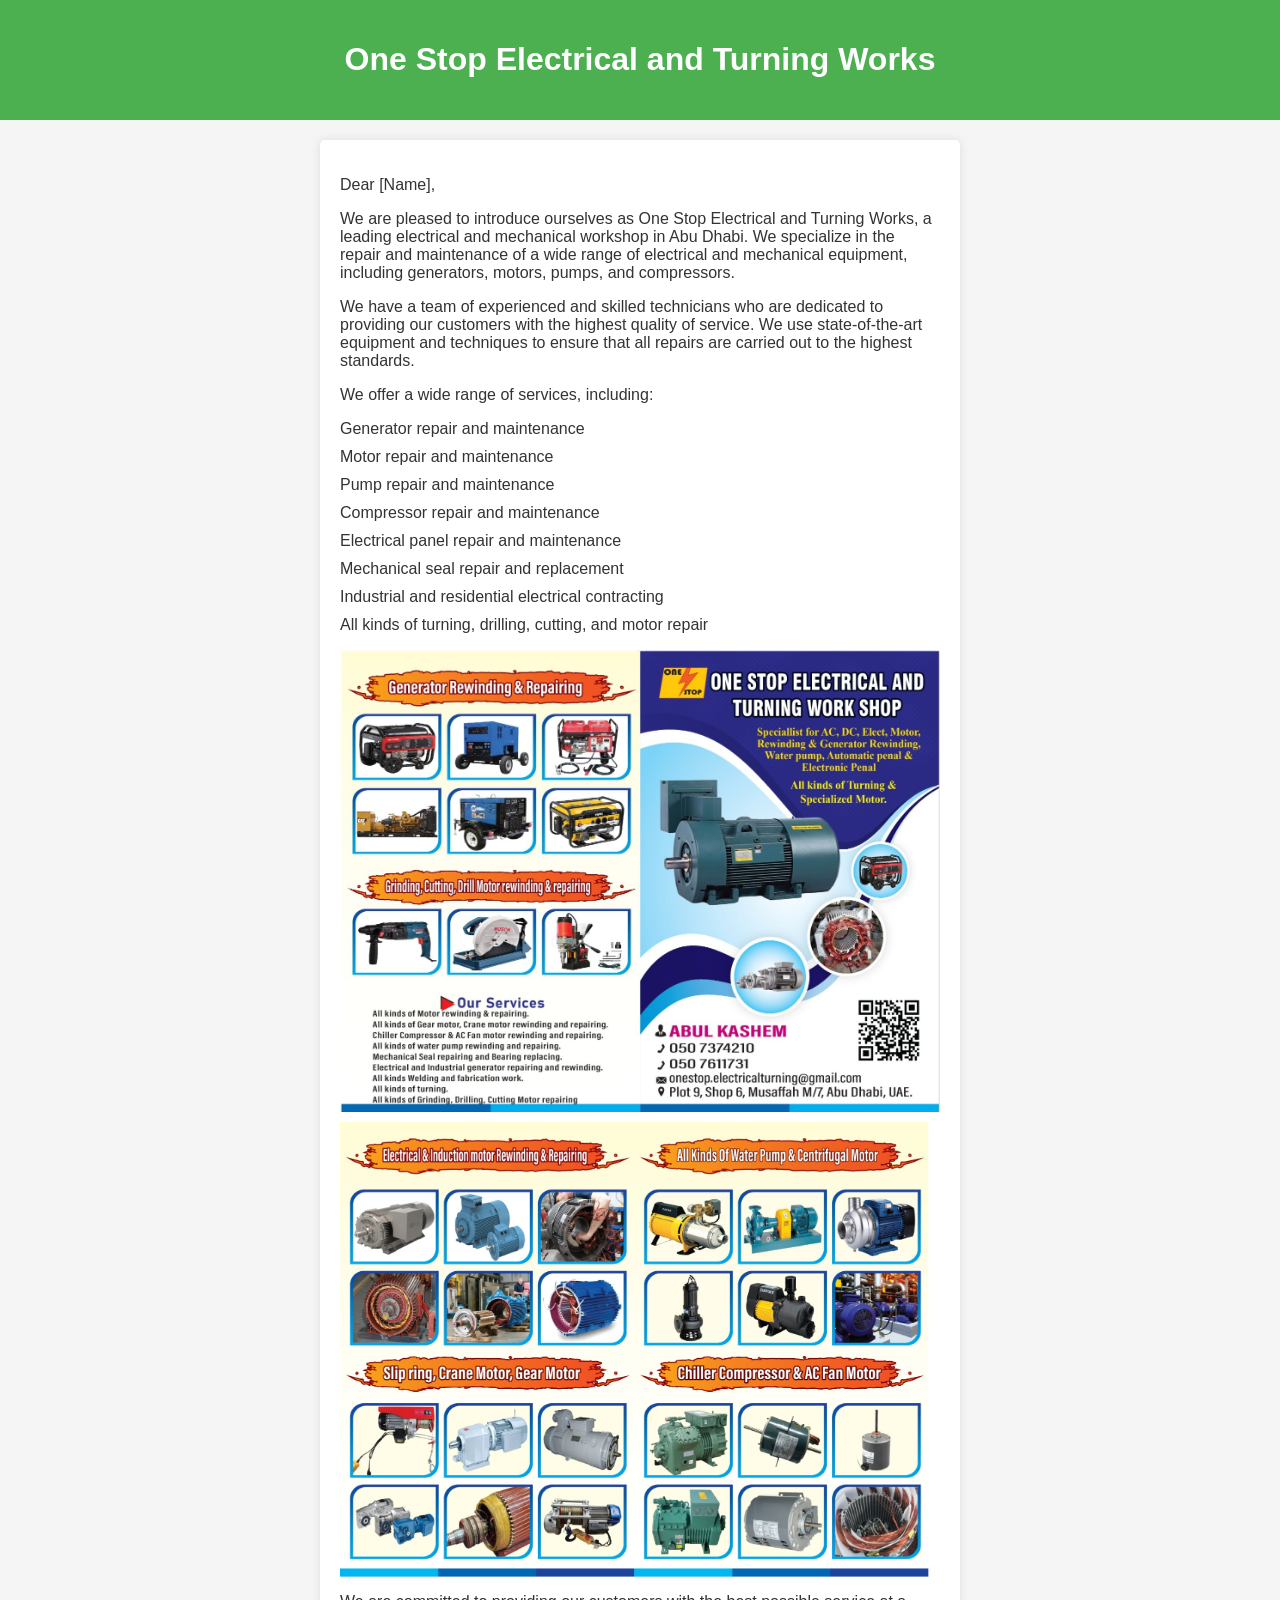
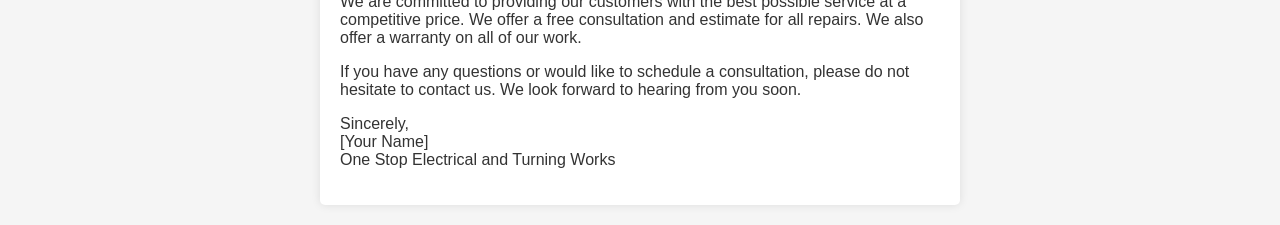
<file: mail3.html>
<!DOCTYPE html>
<html lang="en">
<head>
    <meta charset="UTF-8">
    <meta name="viewport" content="width=device-width, initial-scale=1.0">
    <title>One Stop Electrical and Turning Works</title>
    <style>
        body {
            font-family: 'Arial', sans-serif;
            margin: 0;
            padding: 0;
            background-color: #f5f5f5;
            color: #333;
        }

        #header {
            text-align: center;
            background-color: #4CAF50;
            padding: 20px;
            color: white;
        }

        #content {
            max-width: 600px;
            margin: 20px auto;
            padding: 20px;
            background-color: white;
            border-radius: 5px;
            box-shadow: 0 0 10px rgba(0, 0, 0, 0.1);
        }

        ul {
            list-style-type: none;
            padding: 0;
        }

        ul li {
            margin-bottom: 10px;
        }

        img {
            max-width: 100%;
            height: auto;
            display: block;
            margin: 10px auto;
        }
    </style>
</head>

<body>
    <div id="header">
        <h1>One Stop Electrical and Turning Works</h1>
    </div>
    <div id="content">
        <p>Dear [Name],</p>

        <p>We are pleased to introduce ourselves as One Stop Electrical and Turning Works, a leading electrical and mechanical workshop in Abu Dhabi. We specialize in the repair and maintenance of a wide range of electrical and mechanical equipment, including generators, motors, pumps, and compressors.</p>

        <p>We have a team of experienced and skilled technicians who are dedicated to providing our customers with the highest quality of service. We use state-of-the-art equipment and techniques to ensure that all repairs are carried out to the highest standards.</p>

        <p>We offer a wide range of services, including:</p>
        <ul>
            <li>Generator repair and maintenance</li>
            <li>Motor repair and maintenance</li>
            <li>Pump repair and maintenance</li>
            <li>Compressor repair and maintenance</li>
            <li>Electrical panel repair and maintenance</li>
            <li>Mechanical seal repair and replacement</li>
            <li>Industrial and residential electrical contracting</li>
            <li>All kinds of turning, drilling, cutting, and motor repair</li>
        </ul>

        <img src="img01.jpg" alt="Promotional Pamphlet 1">
        <img src="img02.jpg" alt="Promotional Pamphlet 2">

        <p>We are committed to providing our customers with the best possible service at a competitive price. We offer a free consultation and estimate for all repairs. We also offer a warranty on all of our work.</p>

        <p>If you have any questions or would like to schedule a consultation, please do not hesitate to contact us. We look forward to hearing from you soon.</p>

        <p>Sincerely,<br>
        [Your Name]<br>
        One Stop Electrical and Turning Works</p>
    </div>
</body>
</html>
</file>
